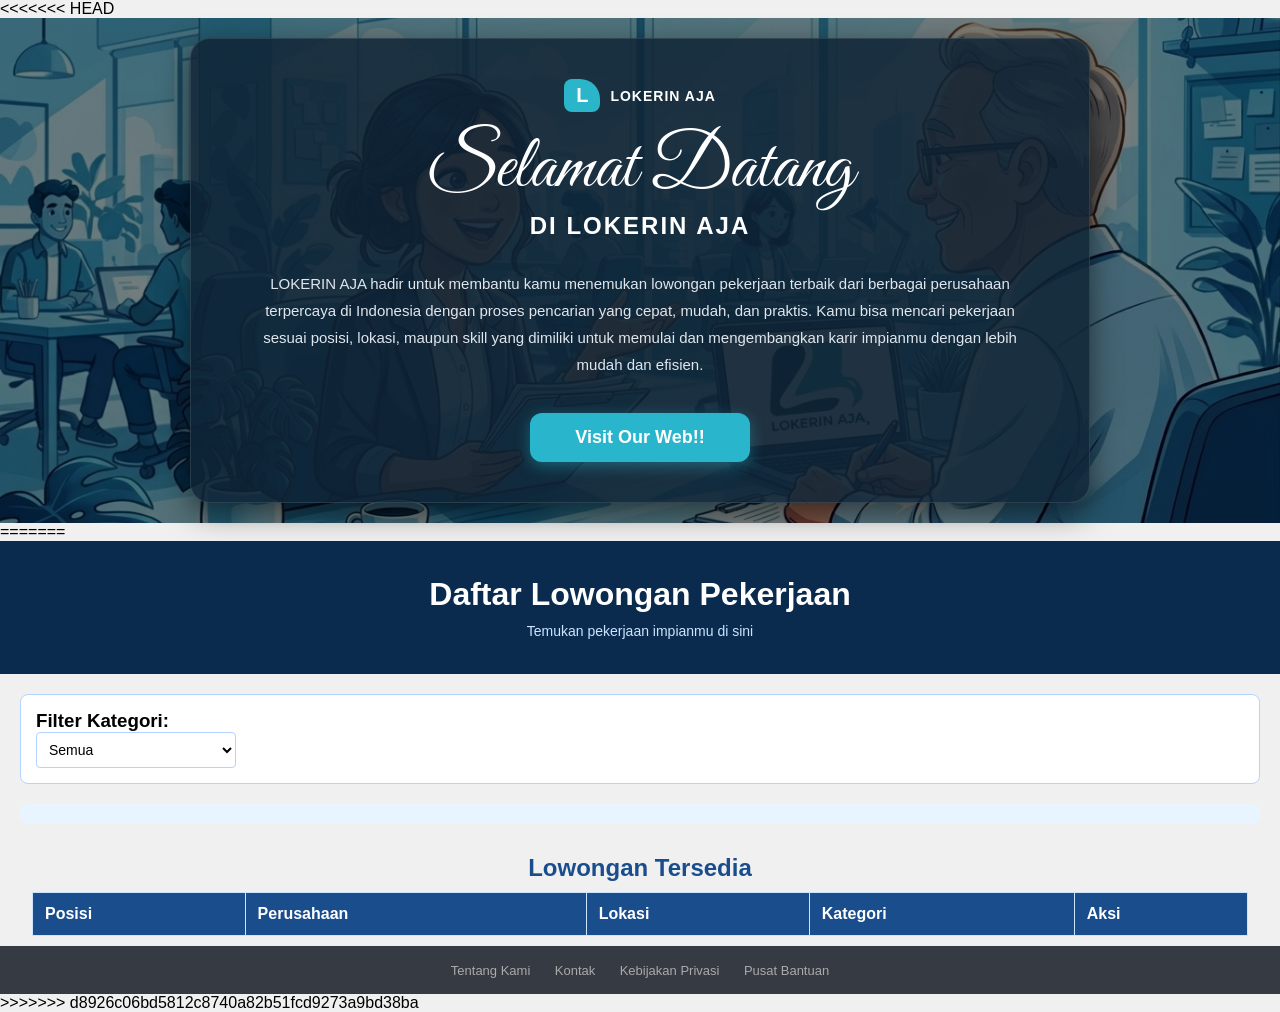
<file: index.html>
<!DOCTYPE html>
<html lang="id">
<head>
    <meta charset="UTF-8">
    <meta name="viewport" content="width=device-width, initial-scale=1.0">
<<<<<<< HEAD
    <title>Selamat Datang di Lokerin Aja</title>
    <link rel="stylesheet" href="style.css">
    <link href="https://fonts.googleapis.com/css2?family=Great+Vibes&family=Poppins:wght@300;400;600;700&display=swap" rel="stylesheet">
</head>
<body>

    <div class="hero-section">
        <div class="overlay-card">
            
            <div class="logo-container">
                <div class="logo-icon">L</div>
                <span class="brand-name">LOKERIN AJA</span>
            </div>

            <h1 class="welcome-title">Selamat Datang</h1>
            <h2 class="sub-title">DI LOKERIN AJA</h2>

            <p class="description">
                LOKERIN AJA hadir untuk membantu kamu menemukan lowongan pekerjaan terbaik dari berbagai perusahaan terpercaya di Indonesia dengan proses pencarian yang cepat, mudah, dan praktis. Kamu bisa mencari pekerjaan sesuai posisi, lokasi, maupun skill yang dimiliki untuk memulai dan mengembangkan karir impianmu dengan lebih mudah dan efisien.
            </p>

            <button class="visit-btn" onclick="window.location.href='login.php';">
                Visit Our Web!!
            </button>

        </div>
    </div>

=======
    <title>Daftar Lowongan</title>
    <link rel="stylesheet" href="DaftarLowongan.css">
</head>
<body>

    <!-- HEADER -->
    <div class="header">
        <h1>Daftar Lowongan Pekerjaan</h1>
        <p>Temukan pekerjaan impianmu di sini</p>
    </div>

    <!-- FILTER -->
    <div id="filter-section">
        <h3>Filter Kategori:</h3>
        <select id="filter-kategori">
            <option value="Semua">Semua</option>
            <option value="Administrasi">Administrasi</option>
            <option value="Teknik">Teknik</option>
            <option value="Retail">Retail</option>
            <option value="IT">IT</option>
        </select>
    </div>

    <!-- STATISTIK INFO -->
    <div id="statistik" style="margin: 0 20px 10px 20px; padding: 10px; background-color: #e8f4ff; border-radius: 8px; text-align: center;">
    </div>

    <!-- TABEL LOWONGAN -->
    <h3 class="judul-utama">Lowongan Tersedia</h3>
    
    <table id="daftar-tabel" border="1">
        <thead>
            <tr>
                <th>Posisi</th>
                <th>Perusahaan</th>
                <th>Lokasi</th>
                <th>Kategori</th>
                <th>Aksi</th>
            </tr>
        </thead>
        <tbody id="tabel-body">
        </tbody>
    </table>

    <!-- FOOTER -->
     
<footer class="footer">
    <div class="footer-content">
        <a href="#">Tentang Kami</a>
        <a href="#">Kontak</a>
        <a href="#">Kebijakan Privasi</a>
        <a href="#">Pusat Bantuan</a>
    </div>
</footer>

    <!-- JavaScript Eksternal -->
    <script src="DaftarLowongan.js"></script>
>>>>>>> d8926c06bd5812c8740a82b51fcd9273a9bd38ba
</body>
</html>
</file>
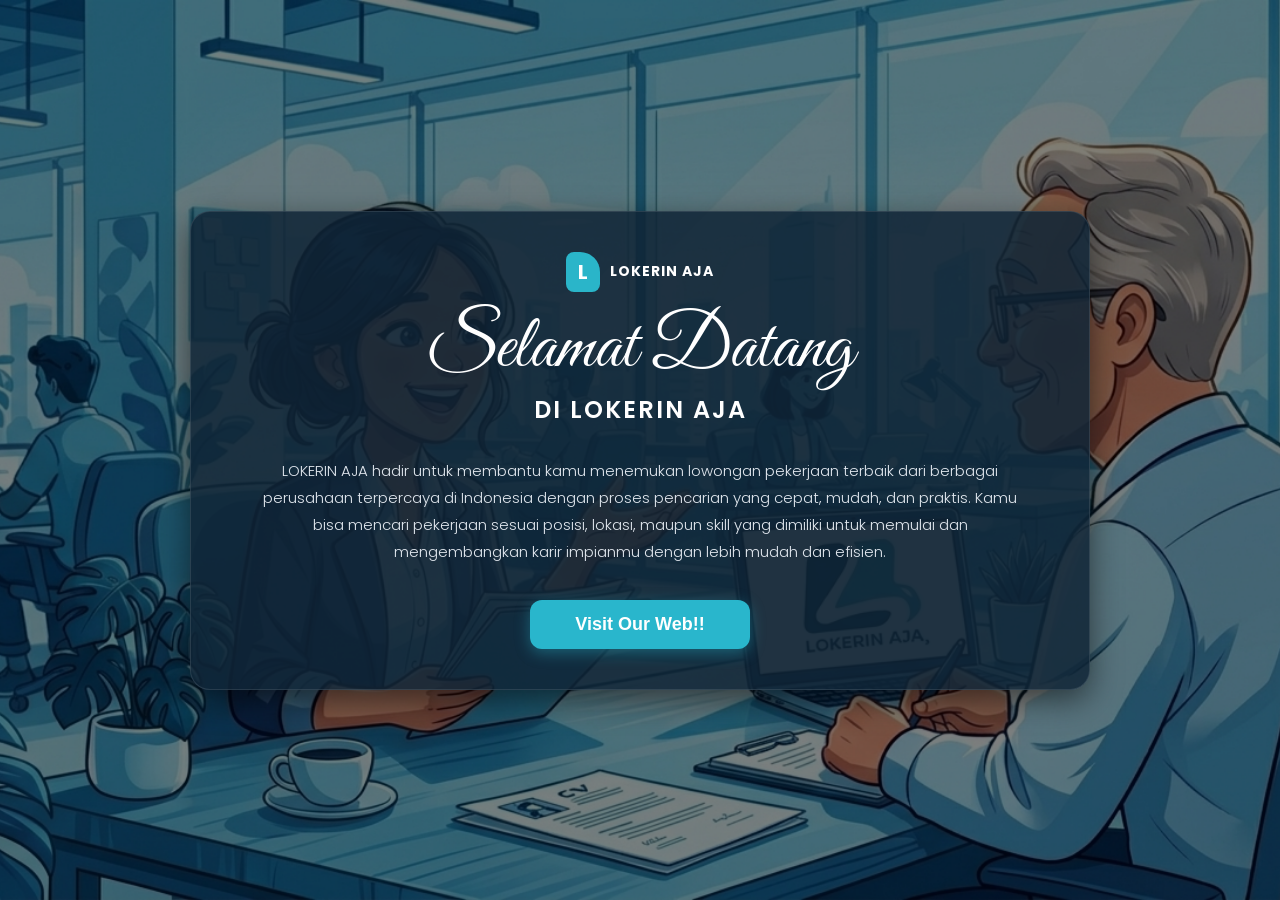
<file: welcome.html>
<!DOCTYPE html>
<html lang="id">
<head>
    <meta charset="UTF-8">
    <meta name="viewport" content="width=device-width, initial-scale=1.0">
    <title>Selamat Datang di Lokerin Aja</title>
    <link rel="stylesheet" href="welcome.css">
    <link href="https://fonts.googleapis.com/css2?family=Great+Vibes&family=Poppins:wght@300;400;600;700&display=swap" rel="stylesheet">
</head>
<body>

    <div class="hero-section">
        <div class="overlay-card">
            
            <div class="logo-container">
                <div class="logo-icon">L</div>
                <span class="brand-name">LOKERIN AJA</span>
            </div>

            <h1 class="welcome-title">Selamat Datang</h1>
            <h2 class="sub-title">DI LOKERIN AJA</h2>

            <p class="description">
                LOKERIN AJA hadir untuk membantu kamu menemukan lowongan pekerjaan terbaik dari berbagai perusahaan terpercaya di Indonesia dengan proses pencarian yang cepat, mudah, dan praktis. Kamu bisa mencari pekerjaan sesuai posisi, lokasi, maupun skill yang dimiliki untuk memulai dan mengembangkan karir impianmu dengan lebih mudah dan efisien.
            </p>

            <button class="visit-btn" onclick="window.location.href='login.php';">
                Visit Our Web!!
            </button>

        </div>
    </div>

</body>
</html>
</file>
<file: style.css>
<<<<<<< HEAD
/* Reset basic styles */
* {
    margin: 0;
    padding: 0;
    box-sizing: border-box;
}

body {
    font-family: 'Poppins', sans-serif;
    height: 100vh;
}

/* Background Utama (Ganti URL gambar dengan gambar kantor/ilustrasi pilihanmu) */
.hero-section {
    background: url('background.png') no-repeat center center/cover;
    height: 100vh;
    display: flex;
    justify-content: center;
    align-items: center;
    padding: 20px;
}

/* Kotak Transparan di Tengah */
.overlay-card {
    background: rgba(16, 37, 55, 0.85); /* Warna biru tua gelap dengan transparansi */
    width: 100%;
    max-width: 900px;
    padding: 40px 60px;
    border-radius: 20px;
    text-align: center;
    color: #ffffff;
    box-shadow: 0 10px 30px rgba(0, 0, 0, 0.5);
    border: 1px solid rgba(255, 255, 255, 0.1);
}

/* Logo Section */
.logo-container {
    display: flex;
    align-items: center;
    justify-content: center;
    gap: 10px;
    margin-bottom: 20px;
}

.logo-icon {
    background-color: #2ab5c9;
    color: white;
    font-weight: bold;
    padding: 5px 12px;
    border-radius: 8px 20px 8px 8px;
    font-size: 20px;
}

.brand-name {
    font-weight: 700;
    font-size: 14px;
    letter-spacing: 1px;
}

/* Typography / Tulisan */
.welcome-title {
    font-family: 'Great Vibes', cursive; /* Font latin/sambung */
    font-size: 75px;
    font-weight: 400;
    line-height: 1;
    margin-bottom: 5px;
}

.sub-title {
    font-size: 24px;
    font-weight: 600;
    letter-spacing: 2px;
    text-transform: uppercase;
    margin-bottom: 30px;
}

.description {
    font-size: 15px;
    line-height: 1.8;
    font-weight: 300;
    color: #e0e6ed;
    margin-bottom: 35px;
    text-align: center;
}

/* Tombol Biru */
.visit-btn {
    background-color: #29b6cc;
    color: white;
    border: none;
    padding: 14px 45px;
    font-size: 18px;
    font-weight: 600;
    border-radius: 12px;
    cursor: pointer;
    transition: all 0.3s ease;
    box-shadow: 0 4px 15px rgba(41, 182, 204, 0.4);
}

/* Efek pas tombol disentuh mouse */
.visit-btn:hover {
    background-color: #2194a7;
    transform: translateY(-2px);
    box-shadow: 0 6px 20px rgba(41, 182, 204, 0.6);
}

.visit-btn:active {
    transform: translateY(1px);
}

/* Responsif untuk HP / Layar Kecil */
@media (max-width: 768px) {
    .overlay-card {
        padding: 25px 20px;
    }
    .welcome-title {
        font-size: 50px;
    }
    .sub-title {
        font-size: 18px;
    }
    .description {
        font-size: 13px;
    }
    .visit-btn {
        font-size: 16px;
        padding: 12px 35px;
    }
=======
body {
margin:0;
font-family:Arial;
background:#f5f5f5;
}

/* NAVBAR GRID FIX */
.navbar {
display:grid;
grid-template-columns:1fr auto 1fr;
align-items:center;
padding:15px 40px;
background:white;
}

.logo img {
    height: 40px;
    object-fit: contain;
}

/* CENTER */
.nav-center { justify-self:center; }

.menu {
display:flex;
gap:30px;
list-style:none;
}

.menu a {
text-decoration:none;
color:black;
font-weight:500;
}

.menu a:hover { color:blue; }

/* RIGHT */
.nav-right {
justify-self:end;
display:flex;
align-items:center;
gap:10px;
}

.nav-lokasi {
padding:5px;
border-radius:5px;
}

.profile {
border:1px solid blue;
padding:5px 10px;
border-radius:5px;
}

.hero {
    height: 400px;
    background: url("bg.png") center/cover no-repeat;
}

/* FEATURED */
.featured {
padding:40px;
text-align:center;
}

.featured-list {
display:flex;
justify-content:center;
gap:20px;
flex-wrap:wrap;
}

.featured-card {
display:flex;
width:400px;
background:white;
border-radius:10px;
overflow:hidden;
box-shadow:0 4px 10px rgba(0,0,0,0.1);
}

.featured-card img {
width:150px;
object-fit:cover;
}

.featured-info {
padding:15px;
text-align:left;
}

.featured-info button {
margin-top:10px;
background:blue;
color:white;
border:none;
padding:8px;
cursor:pointer;
}

/* TESTIMONI */
.testimoni {
background:#f0f0f0;
padding:40px;
text-align:center;
}

.testi-list {
display:flex;
justify-content:center;
gap:20px;
}

.testi {
background:white;
padding:20px;
width:250px;
border-radius:10px;
}

/* CTA */
.cta {
text-align:center;
padding:50px;
background:#007bff;
color:white;
}

.cta-btn {
margin-top:15px;
padding:12px 20px;
border:none;
background:white;
color:#007bff;
font-weight:bold;
cursor:pointer;
border-radius:5px;
}

.overlay {
background:rgba(0,0,0,0.5);
height:100%;
display:flex;
flex-direction:column;
justify-content:center;
align-items:center;
color:white;
}

.search-box {
display:flex;
gap:10px;
margin-top:10px;
}

/* KATEGORI */
.kategori { text-align:center; padding:30px; }

.kategori-grid {
display:flex;
justify-content:center;
gap:20px;
}

.card {
background:white;
padding:10px 20px;
cursor:pointer;
border-radius:6px;
transition:0.3s;
}

.card:hover,
.card.active {
background:#007bff;
color:white;
}

/* JOB */
.jobs { padding:40px; text-align:center; }

.job-list {
display:flex;
justify-content:center;
flex-wrap:wrap;
gap:20px;
}

.job-card {
width:250px;
background:white;
padding:15px;
border-radius:10px;
}

.job-card img {
width:100%;
height:140px;
object-fit:cover;
}

.apply-btn {
margin-top:10px;
background:blue;
color:white;
border:none;
padding:10px;
width:100%;
cursor:pointer;
}

/* FOOTER */
.footer {
background:#133f6f;
color:white;
padding:60px 80px 30px;
margin-top:50px;
}

.footer-container {
display:grid;
grid-template-columns:repeat(5,1fr);
gap:40px;
}

.footer-col p {
font-size:14px;
color:#e9e9e9;
}

.subscribe {
display:flex;
background:white;
border-radius:5px;
overflow:hidden;
margin-top:10px;
}

.subscribe input { flex:1; padding:8px; border:none; }

.subscribe button {
background:blue;
color:white;
border:none;
padding:8px;
}

.qr { width:100px; margin-top:10px; }

.social a {
display:inline-block;
margin-right:10px;
width:35px;
height:35px;
background:white;
color:#007bff;
border-radius:50%;
text-align:center;
line-height:35px;
}

.footer-bottom {
border-top:1px solid rgba(255,255,255,0.3);
margin-top:30px;
padding-top:10px;
text-align:center;
}

/* WA */
.wa {
position:fixed;
right:20px;
bottom:20px;
background:green;
color:white;
padding:10px;
border-radius:50%;
>>>>>>> d8926c06bd5812c8740a82b51fcd9273a9bd38ba
}
</file>
<file: DaftarLowongan.css>
/* daftar lowongan */

* {
    margin: 0;
    padding: 0;
    box-sizing: border-box;
}

html, body {
    height: 100%;
}

body {
    font-family: Arial, sans-serif;
    background-color: #f0f0f0;
    display: flex;
    flex-direction: column;
    min-height: 100vh;
}

/* HEADER */
.header {
    background-color: #0a2b4e;
    padding: 35px 40px;
    text-align: center;
    margin-bottom: 20px;
}

.header h1 {
    color: white;
    margin: 0;
    font-size: 32px;
}

.header p {
    color: #cce4ff;
    margin-top: 10px;
    font-size: 14px;
}

/* CLASS SELECTOR */
.judul-utama {
    color: #1a4d8c;
    text-align: center;
    font-size: 24px;
    margin-top: 20px;
}

/* ID SELECTOR */
#filter-section {
    background-color: #ffffff;
    padding: 15px;
    border: 1px solid #b3d4ff;
    border-radius: 8px;
    margin: 0 20px 20px 20px;
}

#daftar-tabel {
    background-color: white;
    border-collapse: collapse;
    width: 95%;
    margin: 10px auto;
}

/* NESTING */

.footer{
  width:100%;
  background:#363a42;
  padding:15px;
  text-align:center;
  margin-top:auto;
}

.footer a{
  color:#aaa;
  margin:0 10px;
  font-size:13px;
  text-decoration:none;
}

.footer a:hover{
  color:#fff;
}

/* Style link */
a {
    color: #f8f8f8;
    text-decoration: none;
}

/* Style untuk tabel */
table {
    border: 1px solid #cce4ff;
    width: 100%;
}

th {
    background-color: #1a4d8c;
    color: white;
    padding: 12px;
    text-align: left;
}

td {
    padding: 10px;
    border-bottom: 1px solid #e0ecf9;
}

/* Style dropdown */
select {
    padding: 8px;
    border: 1px solid #b3d4ff;
    border-radius: 4px;
    background-color: white;
    font-size: 14px;
    width: 200px;
}

hr {
    border: 0;
    height: 1px;
    background: #b3d4ff;
    margin: 20px;
}

/* Tombol detail */
.btn-detail-disabled {
    background-color: #28a745;
    color: white;
    border: none;
    padding: 5px 12px;
    border-radius: 4px;
    font-size: 12px;
    cursor: default;
    opacity: 0.6;
}
</file>
<file: welcome.css>
/* Reset basic styles */
* {
    margin: 0;
    padding: 0;
    box-sizing: border-box;
}

body {
    font-family: 'Poppins', sans-serif;
    height: 100vh;
}

/* Background Utama (Ganti URL gambar dengan gambar kantor/ilustrasi pilihanmu) */
.hero-section {
    background: url('background.png') no-repeat center center/cover;
    height: 100vh;
    display: flex;
    justify-content: center;
    align-items: center;
    padding: 20px;
}

/* Kotak Transparan di Tengah */
.overlay-card {
    background: rgba(16, 37, 55, 0.85); /* Warna biru tua gelap dengan transparansi */
    width: 100%;
    max-width: 900px;
    padding: 40px 60px;
    border-radius: 20px;
    text-align: center;
    color: #ffffff;
    box-shadow: 0 10px 30px rgba(0, 0, 0, 0.5);
    border: 1px solid rgba(255, 255, 255, 0.1);
}

/* Logo Section */
.logo-container {
    display: flex;
    align-items: center;
    justify-content: center;
    gap: 10px;
    margin-bottom: 20px;
}

.logo-icon {
    background-color: #2ab5c9;
    color: white;
    font-weight: bold;
    padding: 5px 12px;
    border-radius: 8px 20px 8px 8px;
    font-size: 20px;
}

.brand-name {
    font-weight: 700;
    font-size: 14px;
    letter-spacing: 1px;
}

/* Typography / Tulisan */
.welcome-title {
    font-family: 'Great Vibes', cursive; /* Font latin/sambung */
    font-size: 75px;
    font-weight: 400;
    line-height: 1;
    margin-bottom: 5px;
}

.sub-title {
    font-size: 24px;
    font-weight: 600;
    letter-spacing: 2px;
    text-transform: uppercase;
    margin-bottom: 30px;
}

.description {
    font-size: 15px;
    line-height: 1.8;
    font-weight: 300;
    color: #e0e6ed;
    margin-bottom: 35px;
    text-align: center;
}

/* Tombol Biru */
.visit-btn {
    background-color: #29b6cc;
    color: white;
    border: none;
    padding: 14px 45px;
    font-size: 18px;
    font-weight: 600;
    border-radius: 12px;
    cursor: pointer;
    transition: all 0.3s ease;
    box-shadow: 0 4px 15px rgba(41, 182, 204, 0.4);
}

/* Efek pas tombol disentuh mouse */
.visit-btn:hover {
    background-color: #2194a7;
    transform: translateY(-2px);
    box-shadow: 0 6px 20px rgba(41, 182, 204, 0.6);
}

.visit-btn:active {
    transform: translateY(1px);
}

/* Responsif untuk HP / Layar Kecil */
@media (max-width: 768px) {
    .overlay-card {
        padding: 25px 20px;
    }
    .welcome-title {
        font-size: 50px;
    }
    .sub-title {
        font-size: 18px;
    }
    .description {
        font-size: 13px;
    }
    .visit-btn {
        font-size: 16px;
        padding: 12px 35px;
    }
}
</file>
